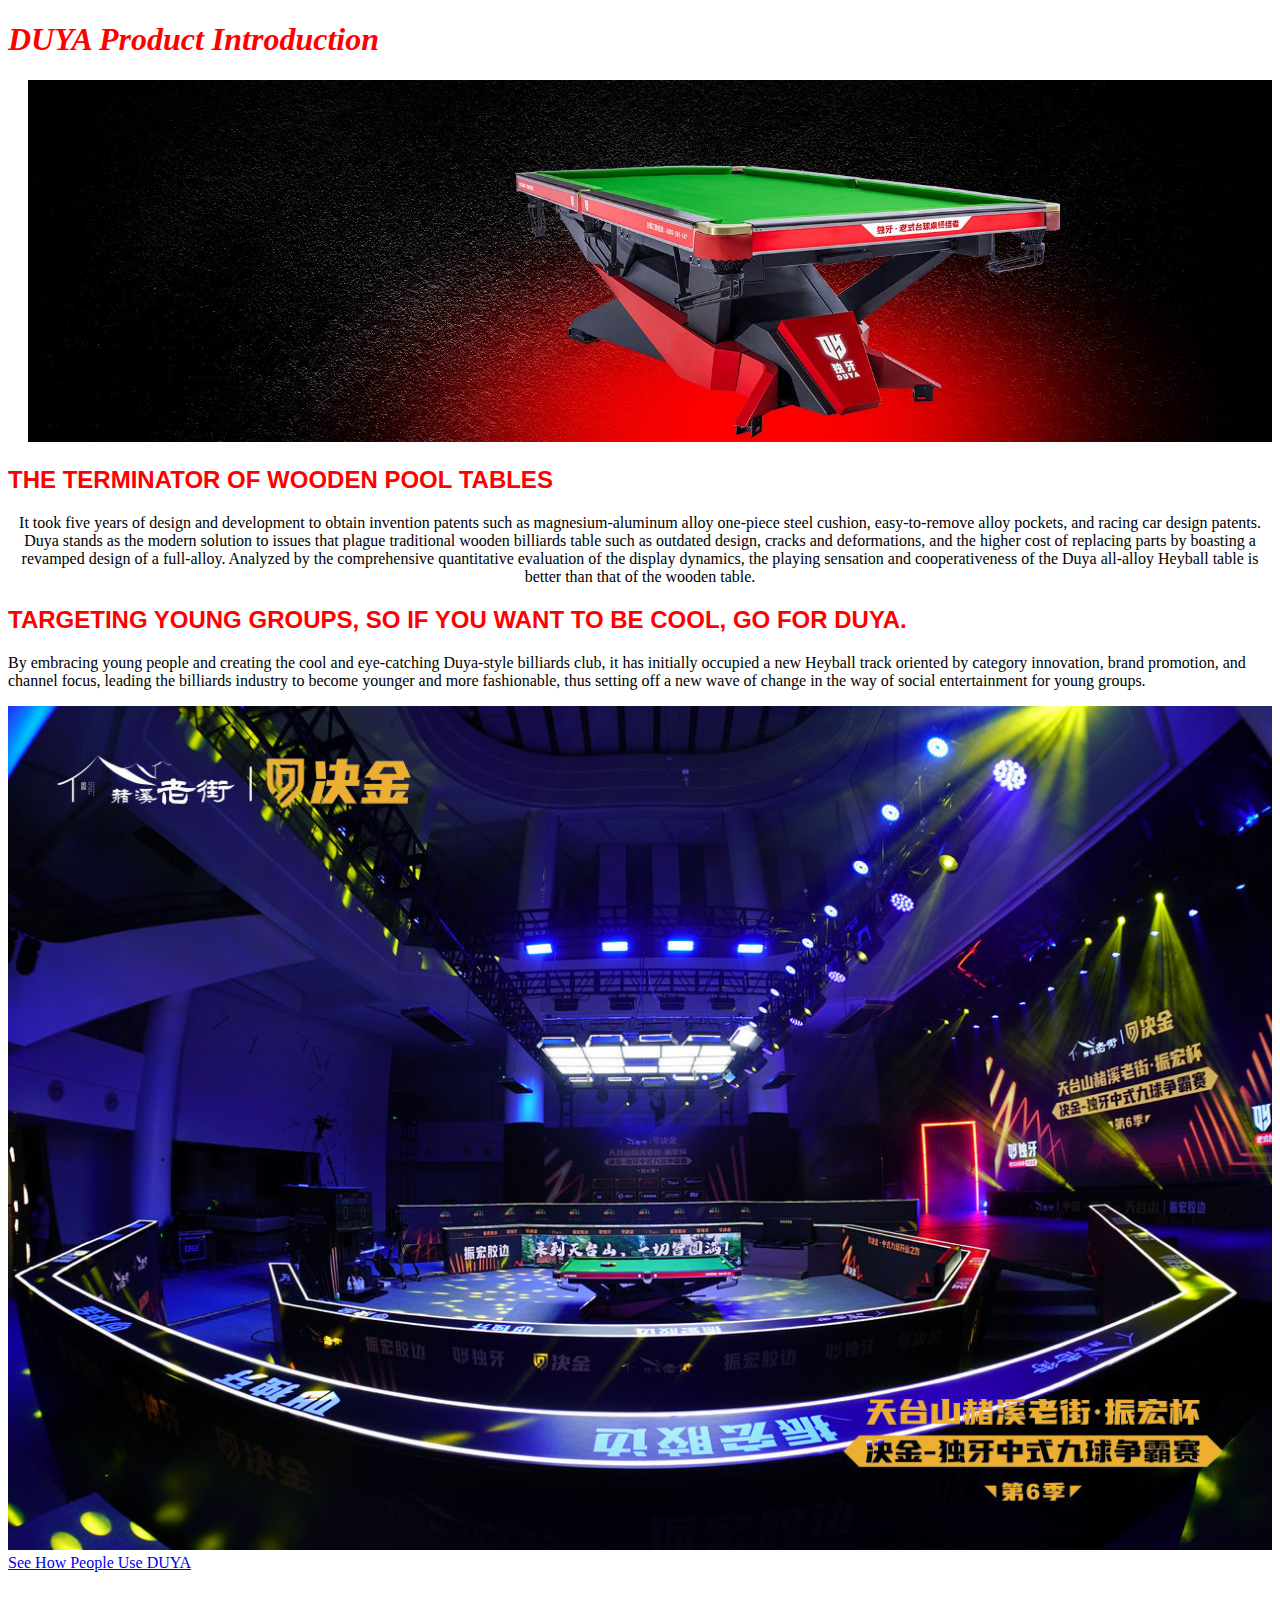
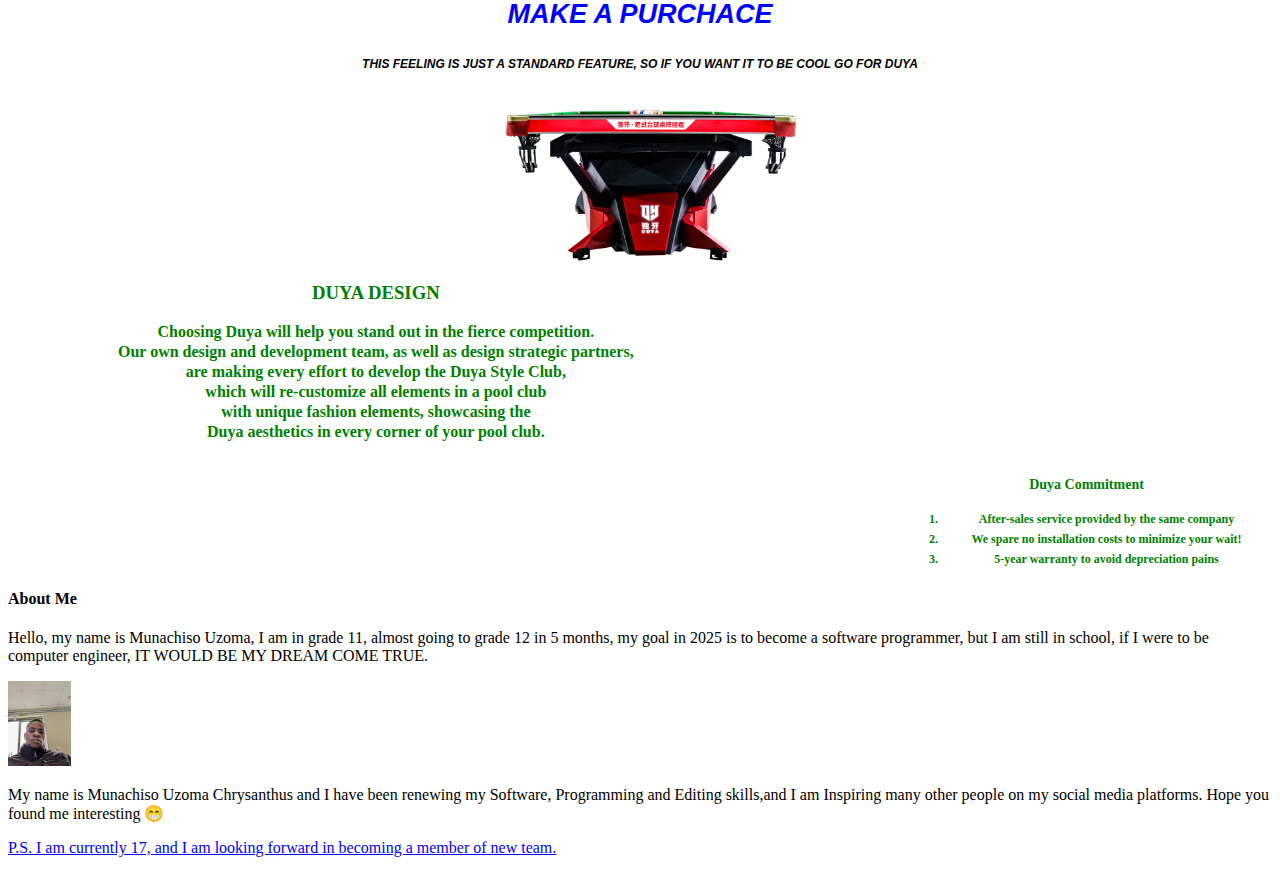
<file: index.html>
<!DOCTYPE html>
<html lang="en-US">
    <head>
        <meta charset="UTF-8">
        <meta name="description" content="Free Web tutorials">
        <meta name="keywords" content="HTML, CSS, JavaScript">
        <meta name="author" content="DUYA_Eight_Ball_Pool_Alloy">
        <meta name="viewport" content="width=device-width, initial-scale=1.0">
        <link rel="stylesheet" href="buttons.css">
        <title>DUYA</title>
      </head>
      <body>

       <address>
        <h1 class="head" title="DUYAProduct">
            DUYA Product Introduction
       </h1>
    </address>

        <div id="Heyball">
            <img src="Heyball.jpg" alt="DUYA_Eight_Ball_Pool_Alloy" width="100%" height="200%">
        </div>

        <h2 class="sub-head">
                    THE TERMINATOR OF WOODEN POOL TABLES
        </h2>

        <p class="page1text"> 
                        It took five years of design and development to obtain invention patents such as
                            magnesium-aluminum alloy one-piece steel cushion, easy-to-remove alloy pockets, and racing car design patents. Duya stands as the modern solution to issues that
                                plague traditional wooden billiards table such as outdated design, cracks and
                                    deformations, and the higher cost of replacing parts by boasting a revamped design of
                                        a full-alloy. Analyzed by the comprehensive quantitative evaluation of the display dynamics, the
                                            playing sensation and cooperativeness of the Duya all-alloy Heyball table is better
                                                than that of the wooden table.
                                            </p>

            <h2 class="sub-head">
                TARGETING YOUNG GROUPS, SO IF YOU WANT TO BE
                COOL, GO FOR DUYA.
            </h2>

            <p> 
                By embracing young people and creating the cool and eye-catching Duya-style
                    billiards club, it has initially occupied a new Heyball track oriented by category
                innovation, brand promotion, and channel focus, leading the billiards industry to
                become younger and more fashionable, thus setting off a new wave of change in the
                        way of social entertainment for young groups.
            </p>

        <div id="Heyball2">
            <img src="Picture For Duya.jpg" alt="Picture For Duya" width="100%" height="200%">
        </div>

        <a href="https://duyabilliards.com/news/194.html">See How People Use DUYA</a>
       
        <div>
         <h3 class="h3">MAKE A PURCHACE
         </h3>
 
     <h4 class="h4">
         THIS FEELING IS JUST A STANDARD FEATURE, SO IF YOU WANT IT TO BE COOL GO FOR DUYA</h4>
        </div>
        
         <div id="imageforDUYA8thball"> 
             <img src="duyabilliards.com_product.html.png" alt="DUYA_Eight_Ball_Pool_Alloy">
         </div>
 
         <div id="DUYAdiv">
         <h3 class="textforDUYA8thpoolball">
             DUYA DESIGN
         </h3>
         <h4 class="textforDUYA8thpoolball">
              Choosing Duya will help you stand out in the fierce competition.<br>
                 Our own design and development team, as well as design strategic partners, <br>
                  are making every effort to develop the Duya Style Club, <br> 
                  which will re-customize all elements 
                      in a pool club<br>
                       with unique fashion elements, 
                         showcasing the<br> 
                         Duya aesthetics in every corner of your pool club.
         </h4>
 </div>
 
 <div id="DUYAdiv2">
     <h3 class="textforDUYA8thpoolball2">
     Duya Commitment
     </h3>
         <h4 class="DUYAcommitment">
             <ol>
                 <li>
                     After-sales service provided by the same company
                     </li>
                          <li>
                         We spare no installation costs to minimize your wait!
                             </li>
                                  <li>
                             5-year warranty to avoid depreciation pains 
                                   </li>
                                         </ol>   
                                             </h4>
 </div>
 
 <div>
     <h4 title="Short Introduction">
         About Me
                 </h4>
     <p>
          Hello, my name is Munachiso Uzoma, I am in grade 11, almost going to grade 12 in 5 months, my goal in 2025 is to become a software programmer, but I am still in school, if I were to be computer engineer, IT WOULD BE MY DREAM COME TRUE.
             </p>
 </div>
 
     <img src="Me.jpg" alt="My Picture" width=5% height=5%> 
 
     <div id="Aboutmetext">
 
         <p>
           My name is Munachiso Uzoma Chrysanthus and I have been renewing my Software, 
                  Programming and Editing skills,and I am Inspiring many other people on my social media platforms.
                      Hope you found me interesting &#128513;
              </p>
                 <a href="https://docs.google.com/document/d/1MxMiRA29yYZimOfTz8_qhVhCiWA1Rwzy4oXCIUNiJjQ/edit?tab=t.0" target="_blank">P.S. I am currently 17, and I am looking forward in becoming a member of new team. 
                   </p>
                      </a>
 </div>
 
        </body>
       
     

</html>
</file>
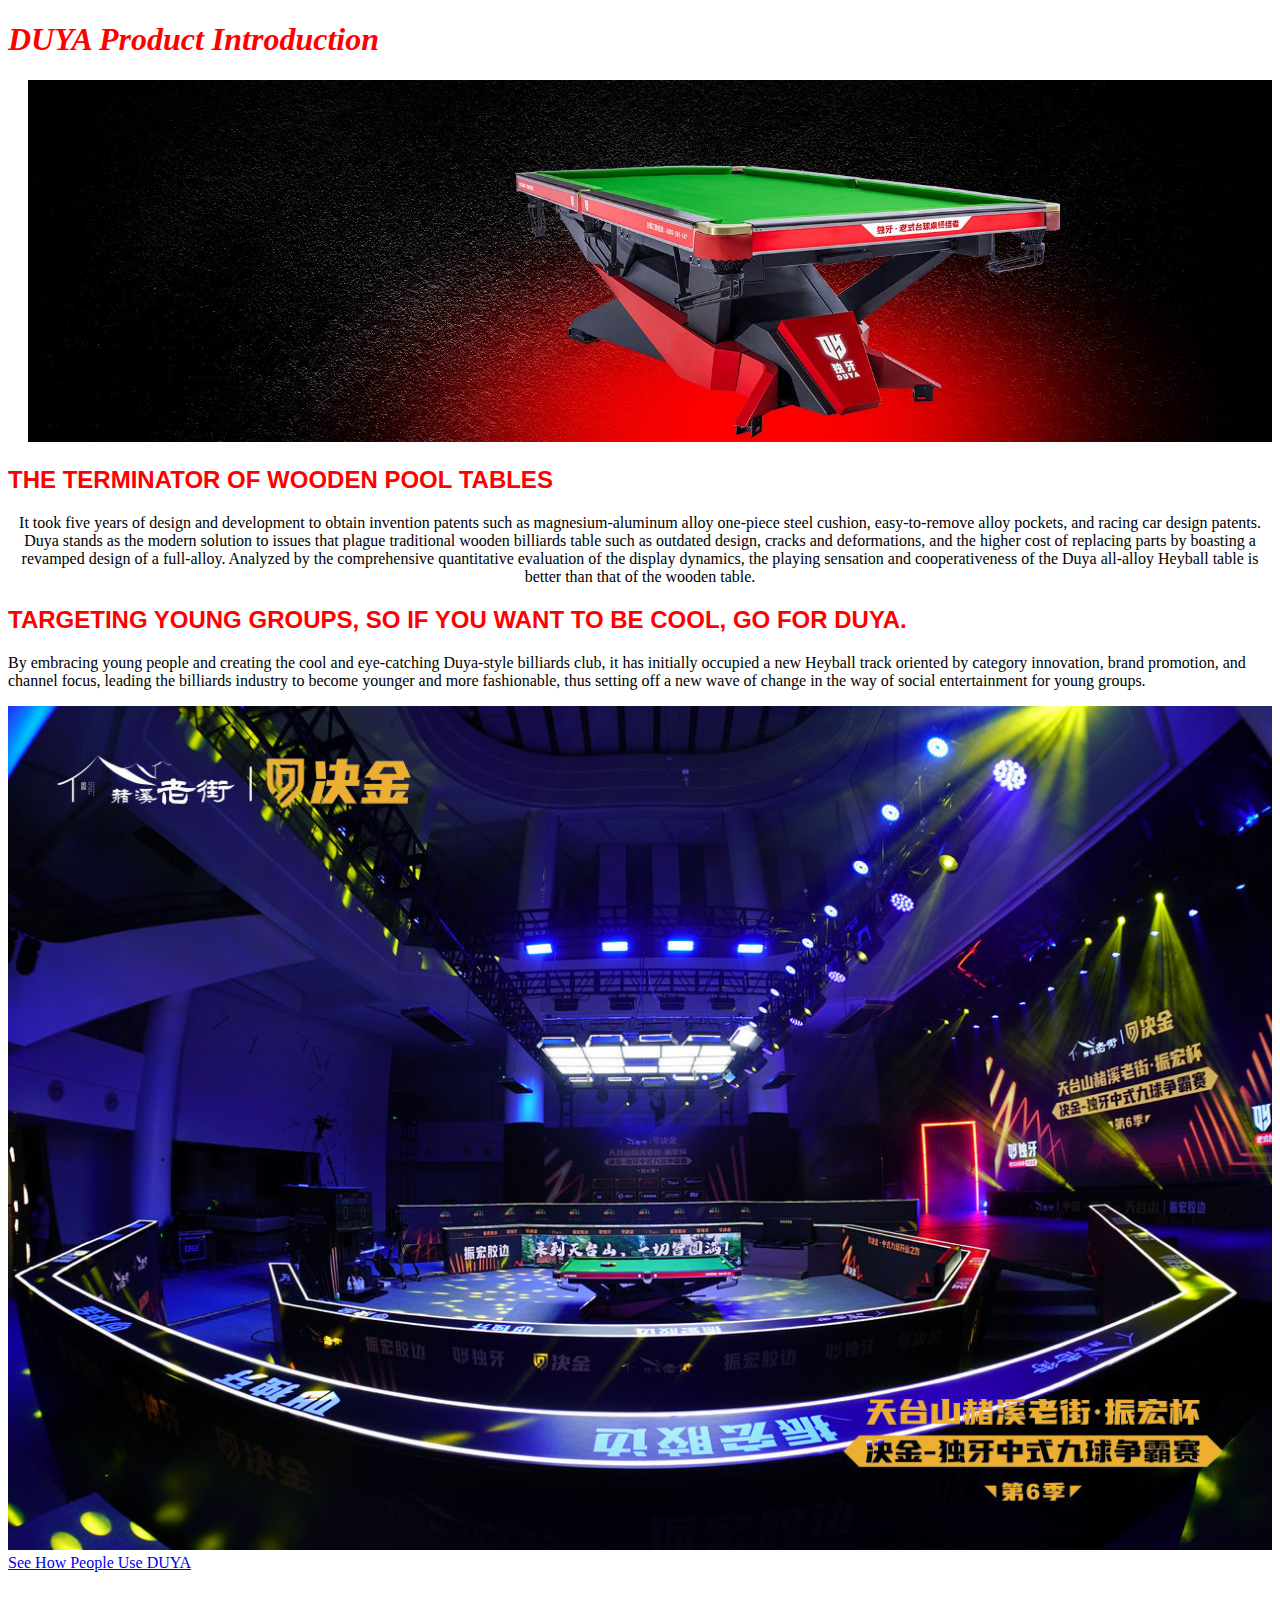
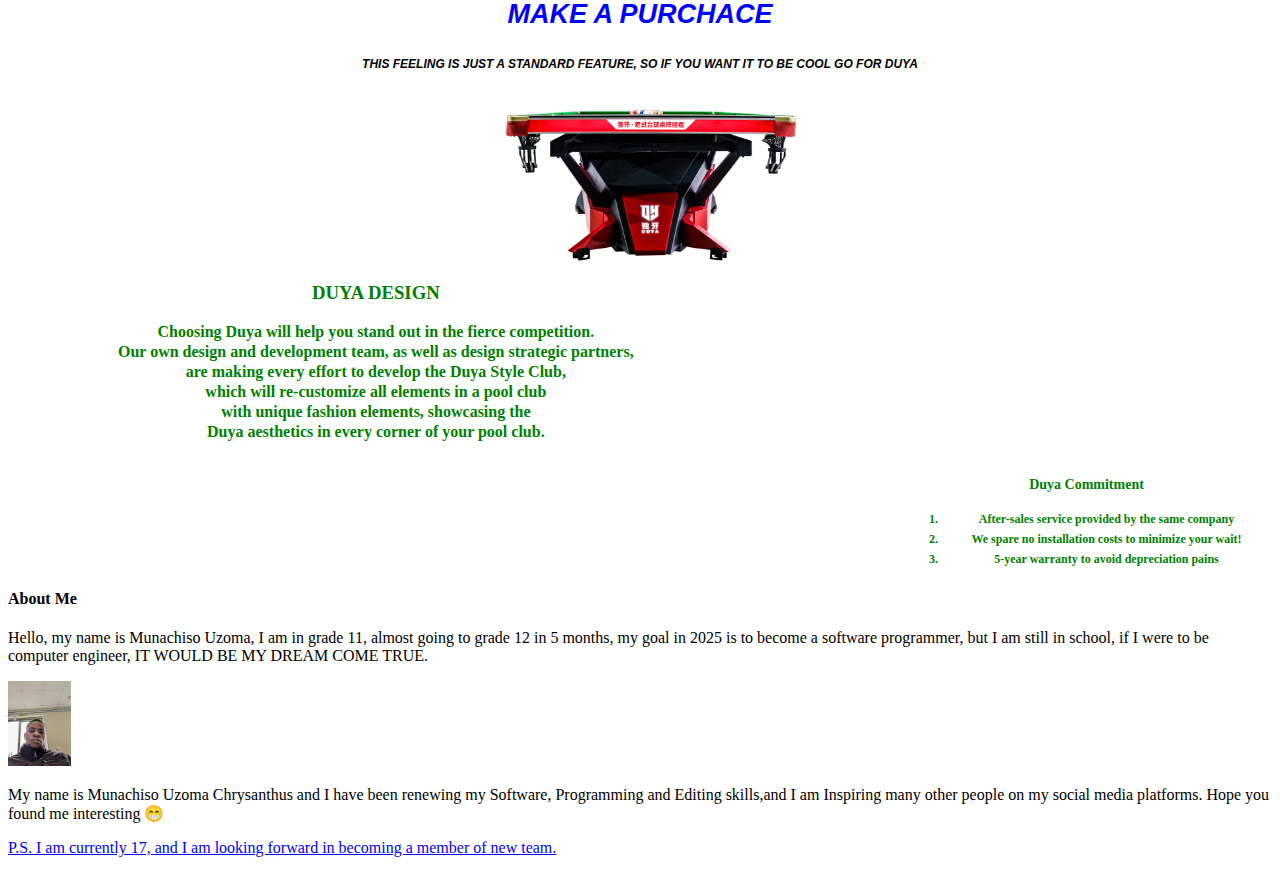
<file: website.html>
<!DOCTYPE html>
<html lang="en-US">
    <head>
        <meta charset="UTF-8">
        <meta name="description" content="Free Web tutorials">
        <meta name="keywords" content="HTML, CSS, JavaScript">
        <meta name="author" content="DUYA_Eight_Ball_Pool_Alloy">
        <meta name="viewport" content="width=device-width, initial-scale=1.0">
        <link rel="stylesheet" href="buttons.css">
        <title>DUYA</title>
      </head>
      <body>

       <address>
        <h1 class="head" title="DUYAProduct">
            DUYA Product Introduction
       </h1>
    </address>

        <div id="Heyball">
            <img src="Heyball.jpg" alt="DUYA_Eight_Ball_Pool_Alloy" width="100%" height="200%">
        </div>

        <h2 class="sub-head">
                    THE TERMINATOR OF WOODEN POOL TABLES
        </h2>

        <p class="page1text"> 
                        It took five years of design and development to obtain invention patents such as
                            magnesium-aluminum alloy one-piece steel cushion, easy-to-remove alloy pockets, and racing car design patents. Duya stands as the modern solution to issues that
                                plague traditional wooden billiards table such as outdated design, cracks and
                                    deformations, and the higher cost of replacing parts by boasting a revamped design of
                                        a full-alloy. Analyzed by the comprehensive quantitative evaluation of the display dynamics, the
                                            playing sensation and cooperativeness of the Duya all-alloy Heyball table is better
                                                than that of the wooden table.
                                            </p>

            <h2 class="sub-head">
                TARGETING YOUNG GROUPS, SO IF YOU WANT TO BE
                COOL, GO FOR DUYA.
            </h2>

            <p> 
                By embracing young people and creating the cool and eye-catching Duya-style
                    billiards club, it has initially occupied a new Heyball track oriented by category
                innovation, brand promotion, and channel focus, leading the billiards industry to
                become younger and more fashionable, thus setting off a new wave of change in the
                        way of social entertainment for young groups.
            </p>

        <div id="Heyball2">
            <img src="Picture For Duya.jpg" alt="Picture For Duya" width="100%" height="200%">
        </div>

        <a href="https://duyabilliards.com/news/194.html">See How People Use DUYA</a>
       
        <div>
         <h3 class="h3">MAKE A PURCHACE
         </h3>
 
     <h4 class="h4">
         THIS FEELING IS JUST A STANDARD FEATURE, SO IF YOU WANT IT TO BE COOL GO FOR DUYA</h4>
        </div>
        
         <div id="imageforDUYA8thball"> 
             <img src="duyabilliards.com_product.html.png" alt="DUYA_Eight_Ball_Pool_Alloy">
         </div>
 
         <div id="DUYAdiv">
         <h3 class="textforDUYA8thpoolball">
             DUYA DESIGN
         </h3>
         <h4 class="textforDUYA8thpoolball">
              Choosing Duya will help you stand out in the fierce competition.<br>
                 Our own design and development team, as well as design strategic partners, <br>
                  are making every effort to develop the Duya Style Club, <br> 
                  which will re-customize all elements 
                      in a pool club<br>
                       with unique fashion elements, 
                         showcasing the<br> 
                         Duya aesthetics in every corner of your pool club.
         </h4>
 </div>
 
 <div id="DUYAdiv2">
     <h3 class="textforDUYA8thpoolball2">
     Duya Commitment
     </h3>
         <h4 class="DUYAcommitment">
             <ol>
                 <li>
                     After-sales service provided by the same company
                     </li>
                          <li>
                         We spare no installation costs to minimize your wait!
                             </li>
                                  <li>
                             5-year warranty to avoid depreciation pains 
                                   </li>
                                         </ol>   
                                             </h4>
 </div>
 
 <div>
     <h4 title="Short Introduction">
         About Me
                 </h4>
     <p>
          Hello, my name is Munachiso Uzoma, I am in grade 11, almost going to grade 12 in 5 months, my goal in 2025 is to become a software programmer, but I am still in school, if I were to be computer engineer, IT WOULD BE MY DREAM COME TRUE.
             </p>
 </div>
 
     <img src="Me.jpg" alt="My Picture" width=5% height=5%> 
 
     <div id="Aboutmetext">
 
         <p>
           My name is Munachiso Uzoma Chrysanthus and I have been renewing my Software, 
                  Programming and Editing skills,and I am Inspiring many other people on my social media platforms.
                      Hope you found me interesting &#128513;
              </p>
                 <a href="https://docs.google.com/document/d/1MxMiRA29yYZimOfTz8_qhVhCiWA1Rwzy4oXCIUNiJjQ/edit?tab=t.0" target="_blank">P.S. I am currently 17, and I am looking forward in becoming a member of new team. 
                   </p>
                      </a>
 </div>
 
        </body>
       
     

</html>
</file>
<file: buttons.css>
.head{
    color:red;
}

.sub-head{
    font-family: Arial, Helvetica, sans-serif;
    color:red;
}
.page1text{
text-align: center;
text-decoration:solid;
}
#Heyball{
    margin-left:20px;
}
#page2{
   display:inline-block;
}

.h3{
    font-family:Arial, Helvetica, sans-serif;
    font-style:italic;
    text-align:center;
    color:blue;
    font-size:27px;
}
.h4{
    font-family:Arial, Helvetica, sans-serif;
    font-style:italic;
    text-align:center;
    color:black;
    font-size:12px;
}
.textforDUYA8thpoolball{
    font-family:'PlayfairDisplay_Bold';
    font: size 14px;
    margin-left:110px;
    margin-top:12px;
    padding:0;
    text-decoration:solid;
    line-height: 20px;
    text-align: center;
    color:green;
}

#DUYAdiv{
   display:inline-block; 
}
#imageforDUYA8thball{
    text-align: center;
}
#DUYAdiv2{
    display:block;
}
.textforDUYA8thpoolball2{
    font-family:'PlayfairDisplay_Bold';
    font-size:14px;
    margin-left:893px;
    margin-top:12px;
    padding:0;
    text-decoration:solid;
    line-height: 20px;
    text-align: center;
    color:green;
}
.DUYAcommitment{
    font-family:'PlayfairDisplay_Bold';
    font-size:12px;
    margin-left:893px;
    margin-top:12px;
    padding:0;
    text-decoration:solid;
    line-height: 20px;
    text-align: center;
    color:green;
}
@font-face
{
    font-family:myFont;
    src:url(Super Cartoon.ttf)
}

h4{
    font-family:myFont;
}
</file>
